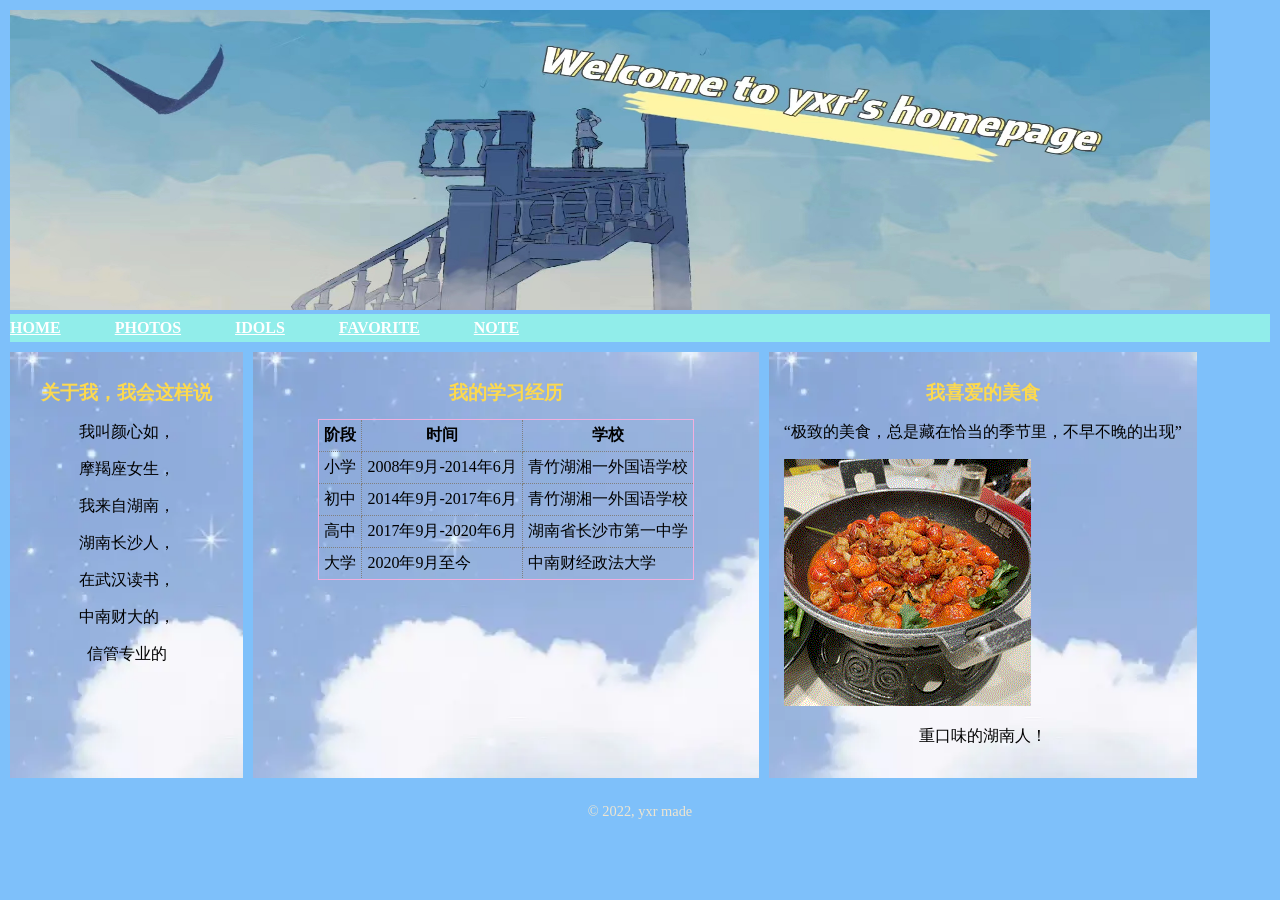
<file: 作业/index.html>
<!DOCTYPE html>
<html lang="en">
<head>
    <meta charset="UTF-8">
    <meta http-equiv="X-UA-Compatible" content="IE=edge">
    <meta name="viewport" content="width=device-width, initial-scale=1.0">
    <title>Document</title>
    <link type="text/css" rel="stylesheet" href="css\index.css">
</head>


<body><!--头部由一张图片组成-->
    <header class="top">
      <img id="headerLogo"
           src="images/header.gif" alt="yxr's blog header logo image">
    </header>
<!--导航区，一共分为五个页面-->
	<nav>
	<ul>
		<li><a href="index.html">HOME</a></li>
		<li><a href="photos.html">PHOTOS</a></li>
		<li><a href="idols.html">IDOLS</a></li>
		<li><a href="favorite.html">FAVORITE</a></li>
		<li><a href="note.html">NOTE</a></li>
	</ul>
	</nav>
<!--内容的三部分为表格布局，分成了三个部分，每个部分都是table的table-cell-->
  <div id="tableContainer">
	<div id="tableRow">
    <div id="ziwojieshao">
        <h1>关于我，我会这样说</h1>
        <p>我叫颜心如，</p>
        <p>摩羯座女生，</p>
        <p>我来自湖南，</p>
        <p>湖南长沙人，</p>
        <p>在武汉读书，</p>
        <p>中南财大的，</p>
        <p>信管专业的</p>
    </div>
    <div id="table">
        <h1>我的学习经历</h1>
        <table>
            <tr>
              <th>阶段</th>
              <th>时间</th>
              <th>学校</th>
            </tr>
            <tr>
              <td>小学</td>
              <td class="center">2008年9月-2014年6月</td>
              <td class="center">青竹湖湘一外国语学校</td>
            </tr>
            <tr class="cellcolor">
              <td>初中</td>
              <td class="center">2014年9月-2017年6月</td>
              <td class="center">青竹湖湘一外国语学校</td>
            </tr>
            <tr>
              <td>高中</td>
              <td class="center">2017年9月-2020年6月</td>
              <td class="center">湖南省长沙市第一中学</td>
            </tr>
            <tr class="cellcolor">
              <td>大学</td>
              <td class="center">2020年9月至今</td>
              <td class="center">中南财经政法大学</td>
            </tr>
            <tr>
            </table>
    </div>
    <div id="meishi">
        <h1>我喜爱的美食</h1>
        <p>“极致的美食，总是藏在恰当的季节里，不早不晚的出现”</p>
        <img src="images/xlx.gif" alt="yxr's meishi2 logo image" >
        <p>重口味的湖南人！</p>

    </div>
    </div><!--tableRow-->
    </div><!--tableContainer-->
    <!--页脚-->
    <div id="footer">
      &copy; 2022, yxr made
    </div>
</body>
</html>
</file>
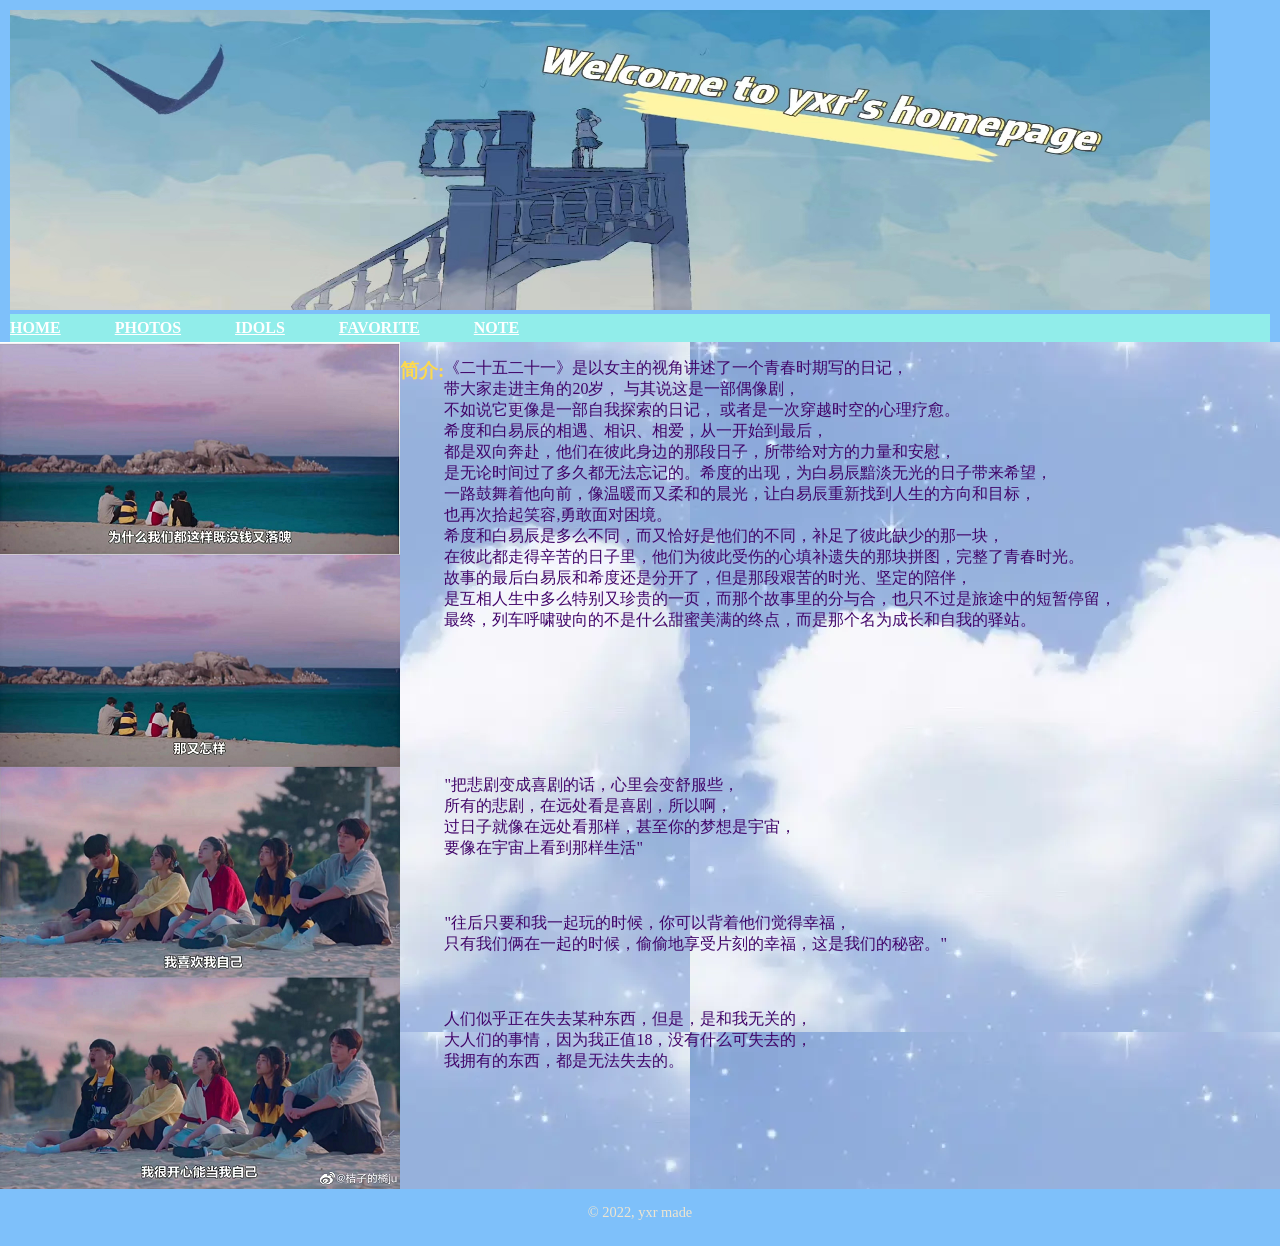
<file: 作业/favorite.html>
<!DOCTYPE html>
<html lang="en">
<head>
    <meta charset="UTF-8">
    <meta http-equiv="X-UA-Compatible" content="IE=edge">
    <meta name="viewport" content="width=device-width, initial-scale=1.0">
    <title>Document</title>
    <link type="text/css" rel="stylesheet" href="css\index.css">
</head>

<!--头部由一张图片组成-->
<body>
    <header class="top">
      <img id="headerLogo"
           src="images/header.gif" alt="yxr's blog header logo image">
    </header>
<!--导航区，一共分为五个页面-->
	<nav>
	<ul>
		<li class="selected"><a href="index.html">HOME</a></li>
		<li><a href="photos.html">PHOTOS</a></li>
		<li><a href="idols.html">IDOLS</a></li>
		<li><a href="favorite.html">FAVORITE</a></li>
		<li><a href="note.html">NOTE</a></li>
	</ul>
	</nav>
   
   
            <div id="二十五二十一">
                <img id="lxd"
                src="images/2521.png" alt="yxr's meishi2 logo image" >
                <h2>简介:</h2>
                <p>《二十五二十一》是以女主的视角讲述了一个青春时期写的日记，</br>
                    带大家走进主角的20岁，
                    与其说这是一部偶像剧，</br>
                    不如说它更像是一部自我探索的日记，
                    或者是一次穿越时空的心理疗愈。</br>
                    希度和白易辰的相遇、相识、相爱，从一开始到最后，</br>
                    都是双向奔赴，他们在彼此身边的那段日子，所带给对方的力量和安慰，</br>
                    是无论时间过了多久都无法忘记的。希度的出现，为白易辰黯淡无光的日子带来希望，</br>
                    一路鼓舞着他向前，像温暖而又柔和的晨光，让白易辰重新找到人生的方向和目标，</br>
                    也再次拾起笑容,勇敢面对困境。</br>
                    希度和白易辰是多么不同，而又恰好是他们的不同，补足了彼此缺少的那一块，</br>
                    在彼此都走得辛苦的日子里，他们为彼此受伤的心填补遗失的那块拼图，完整了青春时光。</br>
                    故事的最后白易辰和希度还是分开了，但是那段艰苦的时光、坚定的陪伴，</br>
                    是互相人生中多么特别又珍贵的一页，而那个故事里的分与合，也只不过是旅途中的短暂停留，</br>
                    最终，列车呼啸驶向的不是什么甜蜜美满的终点，而是那个名为成长和自我的驿站。</br></br></br></br></br></br></br></br></br>
                   "把悲剧变成喜剧的话，心里会变舒服些，</br>
                    所有的悲剧，在远处看是喜剧，所以啊，</br>
                    过日子就像在远处看那样，甚至你的梦想是宇宙，</br>
                    要像在宇宙上看到那样生活"</br></br></br></br>
                    "往后只要和我一起玩的时候，你可以背着他们觉得幸福，</br>
                    只有我们俩在一起的时候，偷偷地享受片刻的幸福，这是我们的秘密。"</br></br></br></br>
                    人们似乎正在失去某种东西，但是，是和我无关的，</br>
                    大人们的事情，因为我正值18，没有什么可失去的，</br>
                    我拥有的东西，都是无法失去的。</br></br>
                </p>
                
                </div>
                 <!--页脚-->
                <div id="footer">
                    &copy; 2022, yxr made
                 </div>
</body>
</file>
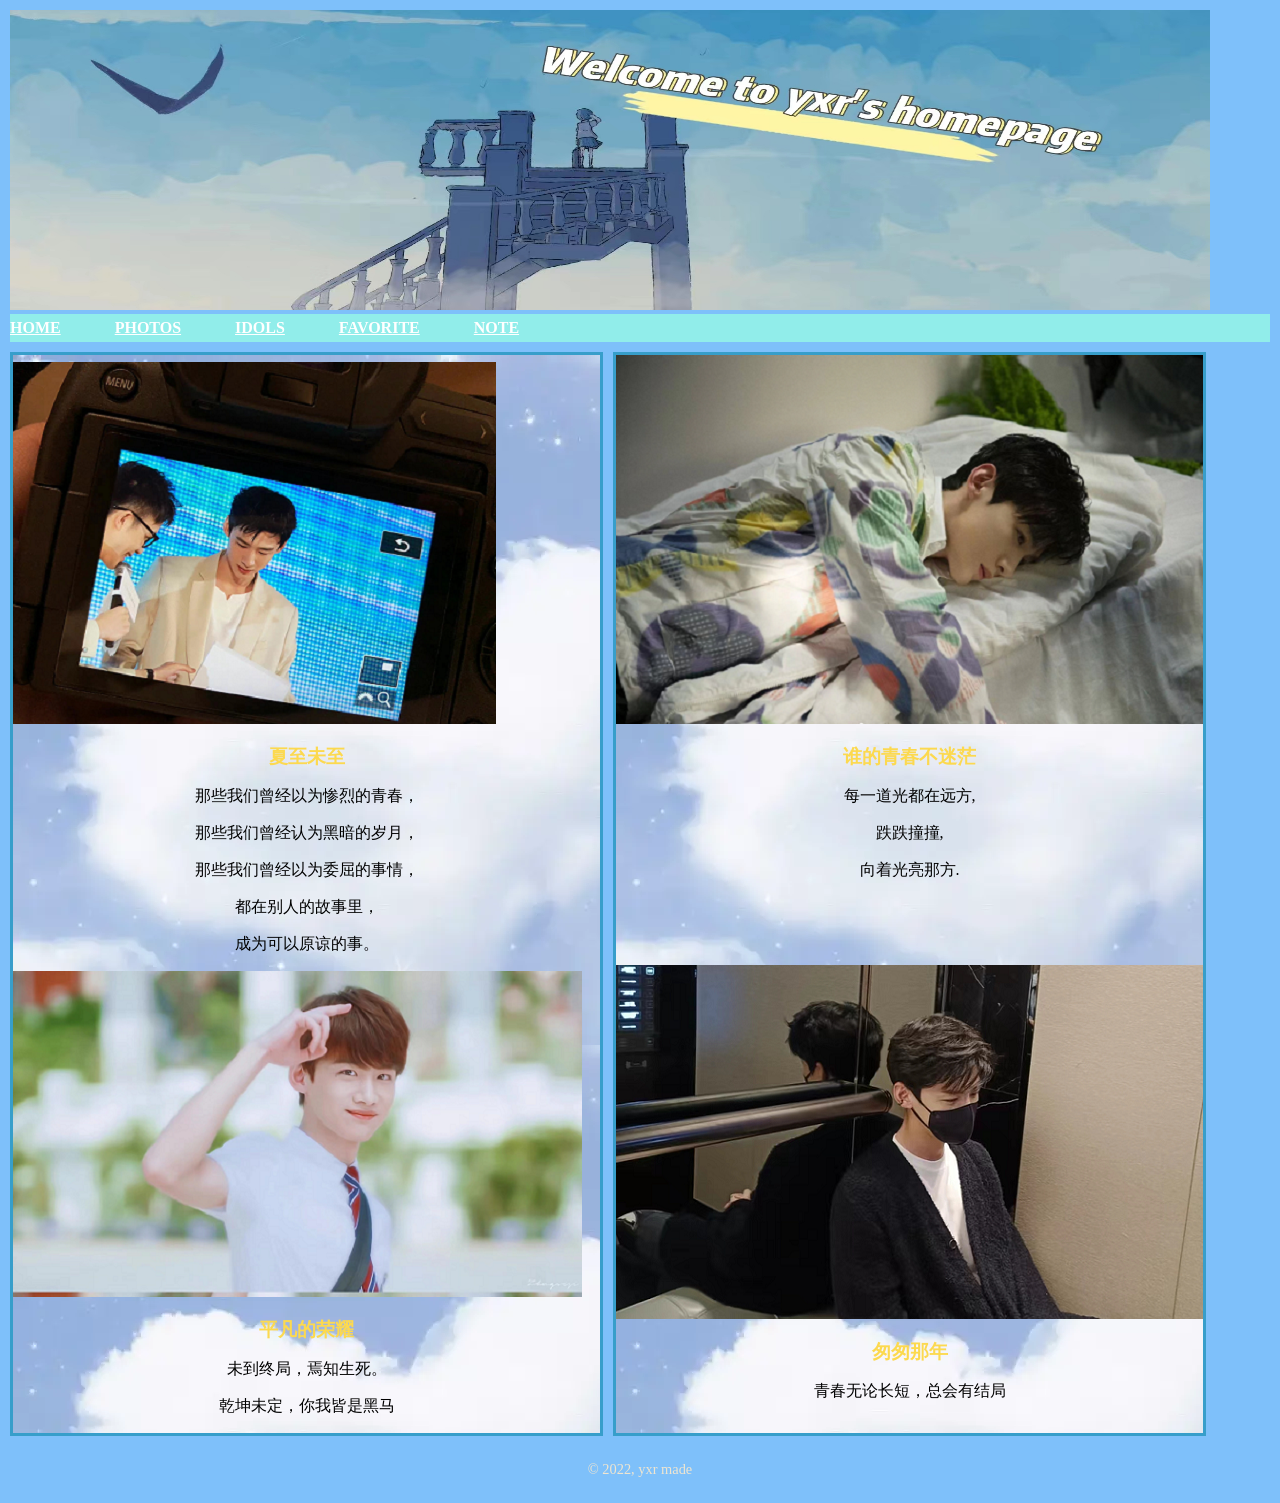
<file: 作业/idols.html>
<!DOCTYPE html>
<html lang="en">
<head>
    <meta charset="UTF-8">
    <meta http-equiv="X-UA-Compatible" content="IE=edge">
    <meta name="viewport" content="width=device-width, initial-scale=1.0">
    <title>Document</title>
    <link type="text/css" rel="stylesheet" href="css\index.css">
</head>


<body>
    <header class="top">
      <img id="headerLogo"
           src="images/header.gif" alt="yxr's blog header logo image">
    </header>
<!--导航区，一共分为五个页面-->
	<nav>
	<ul>
		<li class="selected"><a href="index.html">HOME</a></li>
		<li><a href="photos.html">PHOTOS</a></li>
		<li><a href="idols.html">IDOLS</a></li>
		<li><a href="favorite.html">FAVORITE</a></li>
		<li><a href="note.html">NOTE</a></li>
	</ul>
	</nav>
<!--内容的三部分为表格布局，分成了三个部分，每个部分都是table的table-cell-->
    <div id="tableContainer">
    <div id="tableRow">
    <div id="bjt">      
            <img id="bjt1"
            src="images/bjt.png" alt="yxr's meishi2 logo image" >
        <h2>夏至未至</h2>
            <p>那些我们曾经以为惨烈的青春，</p>
            <p>那些我们曾经认为⿊暗的岁月，</p>
            <p>那些我们曾经以为委屈的事情，</p>
            <p>都在别⼈的故事⾥，</p>
            <p>成为可以原谅的事。</p>
            <img id="bjt1"
            src="images/lza.png" alt="yxr's meishi2 logo image" >
        <h2>平凡的荣耀</h2>   
            <p>未到终局，焉知生死。</p>
            <p>乾坤未定，你我皆是黑马</p>
    </div>
    <div id="bjt2">
        <img src="images/xb.png" alt="yxr's meishi2 logo image" >
        <h2>谁的青春不迷茫</h2>
        <p>每一道光都在远方,</p>
        <p>跌跌撞撞,</p>
        <p>向着光亮那方.</p>
        <p><br/></p>
        <p><br/></p>
        <img src="images/bb.png" alt="yxr's meishi2 logo image" >
        <h2>匆匆那年</h2>
        <p>青春无论长短，总会有结局</p>
    </div>
    </div>
    </div>
     <!--页脚-->
    <div id="footer">
        &copy; 2022, yxr made
      </div>
 </body>
</file>
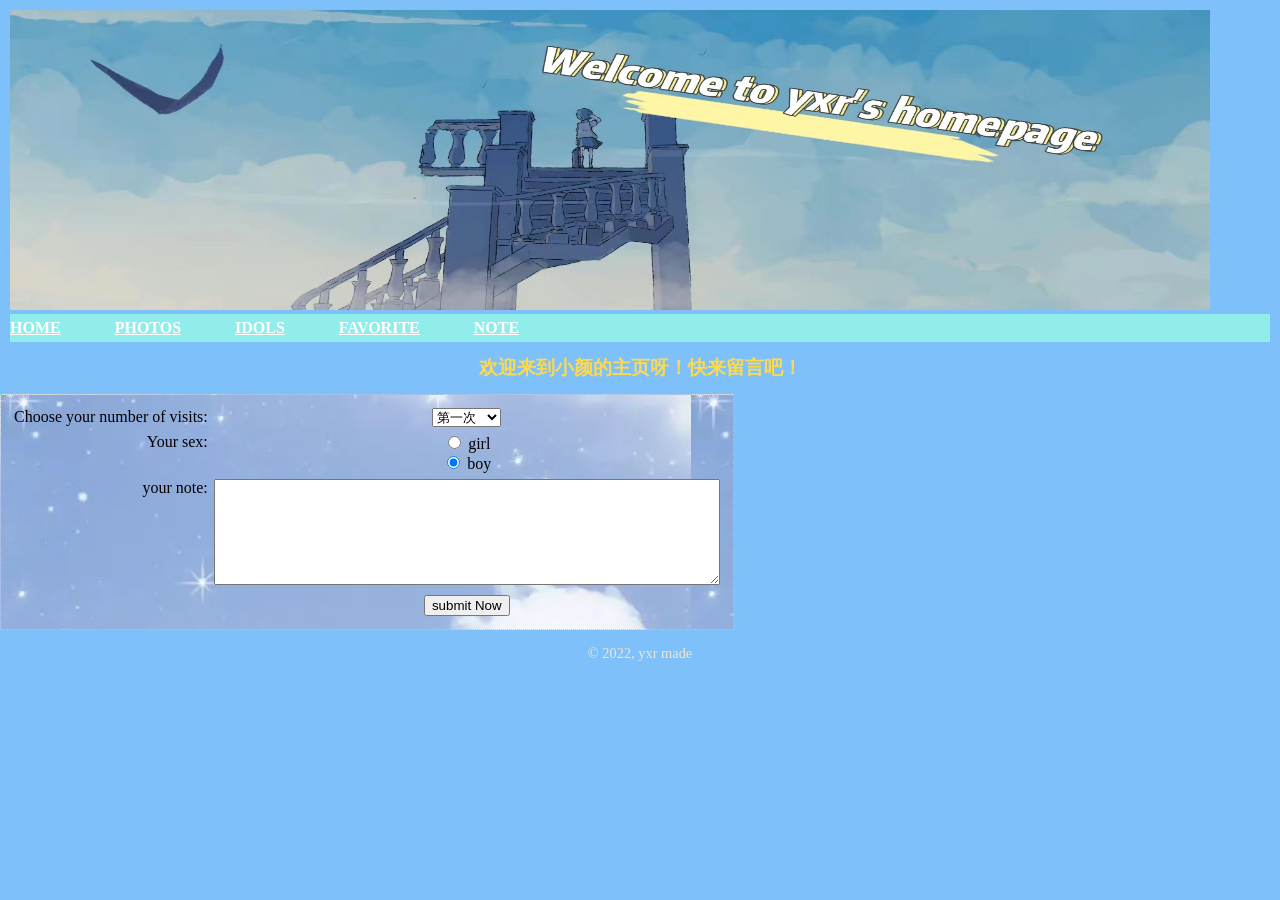
<file: 作业/note.html>
<!DOCTYPE html>
<html lang="en">
<head>
    <meta charset="UTF-8">
    <meta http-equiv="X-UA-Compatible" content="IE=edge">
    <meta name="viewport" content="width=device-width, initial-scale=1.0">
    <title>Document</title>
    <link type="text/css" rel="stylesheet" href="css\index.css">
</head>

<body>
    <header class="top">
      <img id="headerLogo"
           src="images/header.gif" alt="yxr's blog header logo image">
    </header>
<!--导航区，一共分为五个页面-->
	<nav>
	<ul>
		<li><a href="index.html">HOME</a></li>
		<li><a href="photos.html">PHOTOS</a></li>
		<li><a href="idols.html">IDOLS</a></li>
		<li><a href="favorite.html">FAVORITE</a></li>
		<li><a href="note.html">NOTE</a></li>
	</ul>
	</nav>

    <h1>欢迎来到小颜的主页呀！快来留言吧！</h1>
    <form action="http://www.starbuzzcoffee.com/processorder.php" method="post"> <!--存放表单数据的网址-->
        <div class="tableRow"><!--首先是一个选择，有下拉列表select，用的是菜单项option-->
            <p>
              Choose your number of visits:
            </p>
            <p>
                <select name="次数">
                  <option value="第1次">第一次</option>
                  <option value="2到5次">2到5次</option>
                  <option value="大于5次">大于5次</option>
                </select>
            </p>
        </div>
<!--radio单向选择-->
        <div class="tableRow">
            <p> Your sex: </p>
            <p>
                <input type="radio" name="sex" value="girl"> girl<br>
                <input type="radio" name="sex" value="boy" checked> 
                boy
            </p>
        </div>
<!--留言板-->
        <div class="tableRow">
            <p> your note: </p>
            <p>
                <textarea name="comments"></textarea>
            </p>
        </div>
        <!--提交按钮-->
        <div class="tableRow">
            <p></p>
            <p> <input type="submit" value="submit Now"> </p>
        </div>
        </form>
         <!--页脚-->
        <div id="footer">
            &copy; 2022, yxr made
          </div>
      </body>
</file>
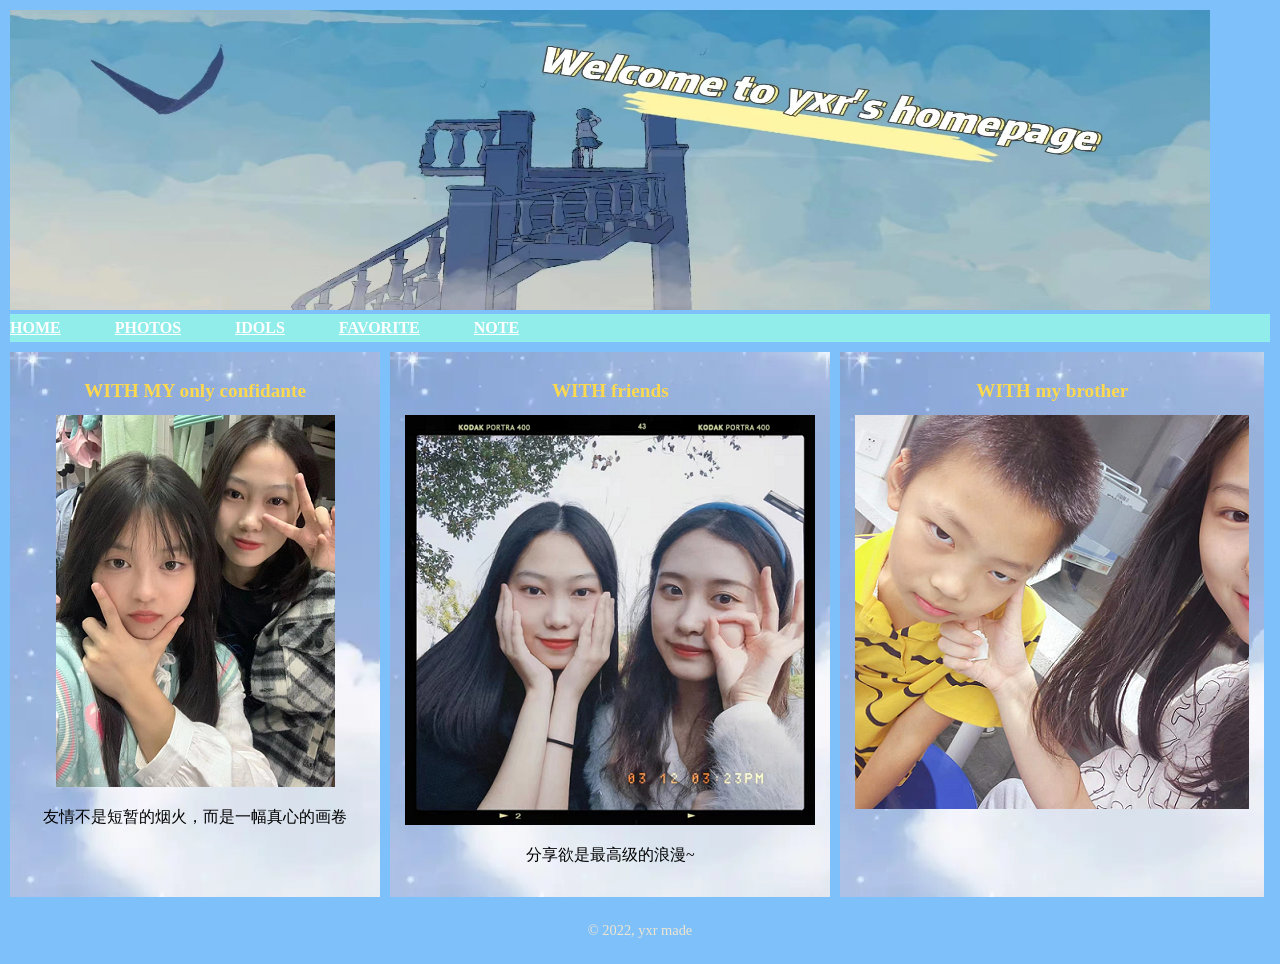
<file: 作业/photos.html>
<!DOCTYPE html>
<html lang="en">
<head>
    <meta charset="UTF-8">
    <meta http-equiv="X-UA-Compatible" content="IE=edge">
    <meta name="viewport" content="width=device-width, initial-scale=1.0">
    <title>Document</title>
    <link type="text/css" rel="stylesheet" href="css\index.css">
</head>


<body>
    <header class="top">
      <img id="headerLogo"
           src="images/header.gif" alt="yxr's blog header logo image">
    </header>
<!--导航区，一共分为五个页面-->
	<nav>
	<ul>
		<li class="selected"><a href="index.html">HOME</a></li>
		<li><a href="photos.html">PHOTOS</a></li>
		<li><a href="idols.html">IDOLS</a></li>
		<li><a href="favorite.html">FAVORITE</a></li>
		<li><a href="note.html">NOTE</a></li>
	</ul>
	</nav>

 <!--内容的三部分为表格布局，分成了三个部分，每个部分都是table的table-cell-->
    <div id="tableContainer">
    <div id="tableRow">
        <div id="confidante">
            <h1>WITH MY only confidante</h1>
            <img src="images/xyx2.png" alt="with lxh2" > 
            <p>友情不是短暂的烟火，而是一幅真心的画卷</p>
        </div>
        <div id="friends">
            <h1>WITH friends</h1>
            <img src="images/lxh.png" alt="with lxh1" >
            <p>分享欲是最高级的浪漫~</p>
        </div>
        <div id="brother">
            <h1>WITH my brother</h1>
            <img src="images/yzy.png" alt="with lxh1" >
        </div>
    </div>
    </div>
    </div>
 <!--页脚-->
    <div id="footer">
        &copy; 2022, yxr made
      </div>

      </body>
</file>
